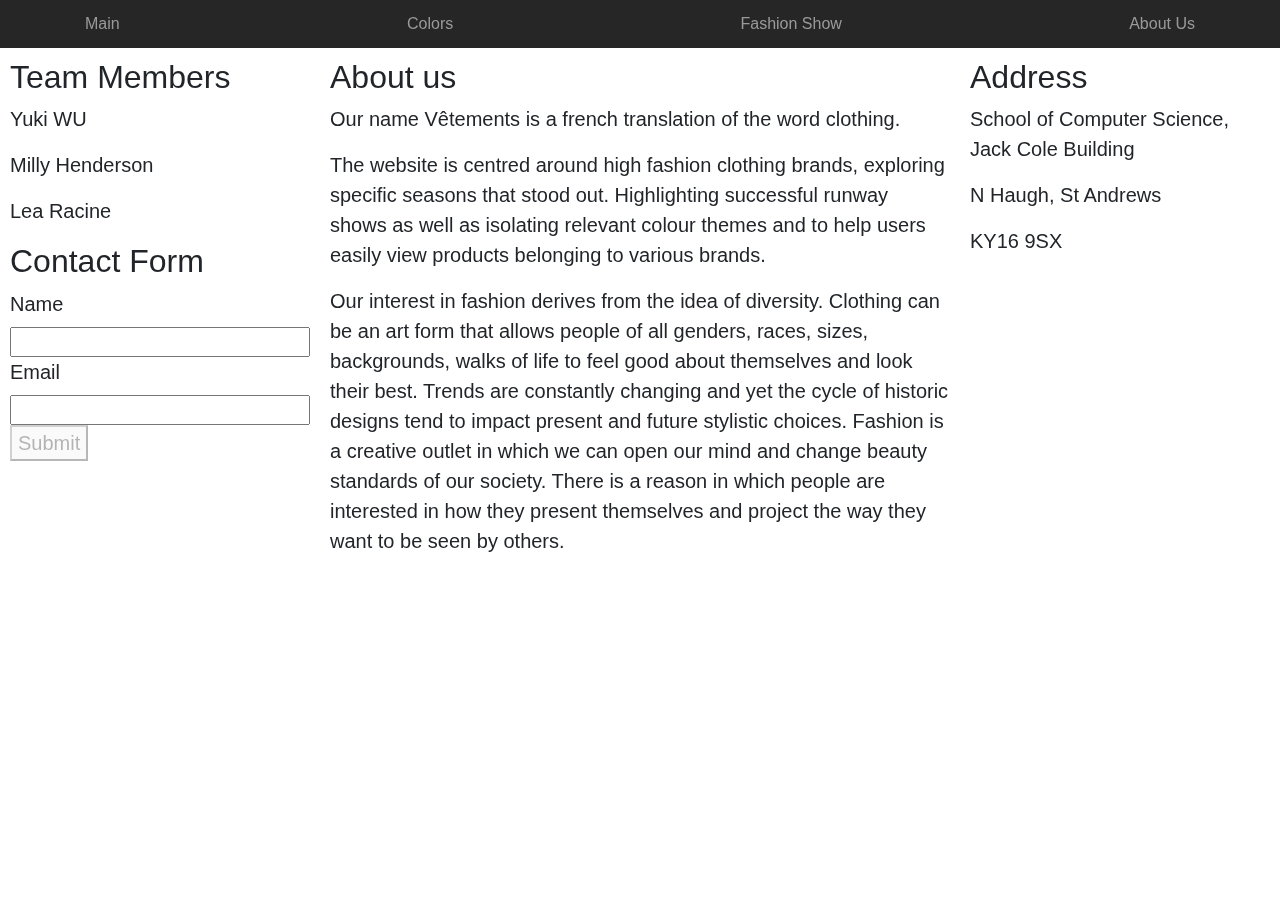
<file: aboutus-index.html>
<!DOCTYPE html>
<html>
<head>
  <link rel="stylesheet" type="text/css" href="product.css">
  <title>about</title>

<link rel="stylesheet"
  href="https://stackpath.bootstrapcdn.com/bootstrap/4.1.3/css/bootstrap.min.css" crossorigin="anonymous">
  <meta charset="utf-8">
  <meta name="viewport" content="width=device-width, initial-scale=1">

</head>

<body>
  <nav class="site-header sticky-top py-1">
    <div class="container d-flex flex-column flex-md-row justify-content-between">

      <a class="py-2 d-none d-md-inline-block" href="mainindex.html">Main</a>
      <div class="dropdown">
        <a class="py-2 d-none d-md-inline-block" href="colors-index.html" href="colors-index.html">Colors</a>
        <div class="dropdown-content">
          <a href="coral-index.html">Living Coral</a>
          <a href="ultraviolet-index.html">Ultra Violet</a>
        </div>
      </div>
      <div class="dropdown">
        <a class="py-2 d-none d-md-inline-block">Fashion Show</a>
        <div class="dropdown-content">
          <a href="index.html">CHANEL Fall/Winter 2019/20</a>
          <a href="fashionshow2-index.html">McQueen Spring/Summer 2010</a>
        </div>
      </div>
      <a class="py-2 d-none d-md-inline-block" href="aboutus-index.html">About Us</a>
    </div>
  </nav>
   <div class="aboutusrow">
<div class="aboutuscolumn side">
  <h2>Team Members</h2>
  <p>Yuki WU</p>
  <p>Milly Henderson</p>
  <p>Lea Racine</p>


  <form id="contactForm" action="https://www.enformed.io/biezggmn" method="POST">
    <!--https://itnext.io/https-medium-com-joshstudley-form-field-validation-with-html-and-a-little-javascript-1bda6a4a4c8c-->
    <h2>Contact Form</h2>
    <label>Name</label><br>
    <input type="text" name="name" id="userName"><br>
    <label>Email</label><br>
    <input type="email" name="email" id="emailField" required>
    <input type="hidden" name="*default_email" value="vetementscompany@gmail.com" />
    <input type="hidden" name="*reply" value="email" />
    <input type="hidden" name="*redirect" value="https://yukiwujiayeng.github.io/web-project/aboutus-index.html" />
    <button id="submitButton" disabled>Submit</button>
  </form>
  <label id="ErrorMessage"></label>

  <script>
  const emailField = document.getElementById('emailField');
  const submitButton = document.getElementById('submitButton');
  emailField.addEventListener('keyup', function (event) {
    isValidEmail = emailField.checkValidity();
    if ( isValidEmail ) {
      submitButton.disabled = false;
      document.getElementById('ErrorMessage').innerHTML = "";
    } else {
      document.getElementById('ErrorMessage').innerHTML = "Invalid Email";
      submitButton.disabled = true;
    }
  });
  submitButton.addEventListener('click', function (event) {
    contactForm.submit();
  });
  </script>
</div>
<!--description of company-->
<div class="aboutuscolumn middle">
  <h2>About us</h2>
  <p>Our name Vêtements is a french translation of the word clothing.</p>
  <p>The website is centred around high fashion clothing brands, exploring specific seasons that stood out. Highlighting successful runway shows as well as isolating relevant colour themes and to help users easily view products belonging to various brands. </p>
  <p>Our interest in fashion derives from the idea of diversity. Clothing can be an art form that allows people of all genders, races, sizes, backgrounds, walks of life to feel good about themselves and look their best. Trends are constantly changing and yet the cycle of historic designs tend to impact present and future stylistic choices. Fashion is a creative outlet in which we can open our mind and change beauty standards of our society. There is a reason in which people are interested in how they present themselves and project the way they want to be seen by others.</p>
</div>



<!--where the company is based-->
<div class="aboutuscolumn side">
  <h2>Address</h2>
  <p>School of Computer Science, Jack Cole Building</p>
  <p> N Haugh, St Andrews</p>
  <p>KY16 9SX</p>
  <p><iframe src="https://www.google.com/maps/embed?pb=!1m14!1m8!1m3!1d8845.57884863247!2d-2.8088274!3d56.3402738!3m2!1i1024!2i768!4f13.1!3m3!1m2!1s0x0%3A0xf4380d292144775b!2sSchool%20of%20Computer%20Science%2C%20Jack%20Cole%20Building!5e0!3m2!1sen!2suk!4v1575134577188!5m2!1sen!2suk" width="350" height="450" frameborder="0" style="border:0;" allowfullscreen=""></iframe></p>
</div>



</body>
</html>
</file>
<file: product.css>
.container {
  max-width: 960px;
}

.carousel-caption {
  position: relative;
  text-align: center;
  color: white;
  top: 50%;
  left: 50%;
  transform: translate(0%, -50%);
  font-size: 200px;
}

.nav-custom-font-size {
  font-size: 18px;
}



.dropdown {
  position: relative;
  display: inline-block;
  color: #999;
}

.dropdown-content {
  display: none;
  position: absolute;
  background-color: #f1f1f1;
  min-width: 160px;
  box-shadow: 0px 8px 16px 0px rgba(0,0,0,0.2);
  z-index: 1;
}

.dropdown-content a {
  color: black;
  padding: 12px 16px;
  text-decoration: none;
  display: block;
}

.dropdown-content a:hover {background-color: #ddd;}

.dropdown:hover .dropdown-content {display: block;}



.site-header {
  background-color: rgba(0, 0, 0, .85);
  -webkit-backdrop-filter: saturate(180%) blur(20px);
  backdrop-filter: saturate(180%) blur(20px);
}
.site-header a {
  color: #999;
  transition: ease-in-out color .15s;
}
.site-header a:hover {
  color: #fff;
  text-decoration: none;
}

.inside{
  background-image: url("https://i.pinimg.com/originals/dc/5e/e8/dc5ee8201668622e850a58bec6c5a654.gif");
  background-size: contain;
  color: white;

}

.inside2{
  background-image: url("https://data.whicdn.com/images/308667494/original.gif");
  background-size: cover;
  color: white;

}
input[type=text], input[type=email] {
  height:30px;
  width:300px;
  display: inline-block;
  -webkit-transition: width 0.4s ease-in-out;
  transition: width 0.4s ease-in-out;
}

input[type=text]:focus, input[type="email"]:focus {
  width: 40%
}


.text1{
  text-align: center;
}

.product-device {
  position: absolute;
  right: 10%;
  bottom: -30%;
  width: 300px;
  height: 540px;
  background-color: #333;
  border-radius: 21px;
  -webkit-transform: rotate(30deg);
  transform: rotate(30deg);
}

.product-device::before {
  position: absolute;
  top: 10%;
  right: 10px;
  bottom: 10%;
  left: 10px;
  content: "";
  background-color: rgba(255, 255, 255, .1);
  border-radius: 5px;
}

.product-device-2 {
  top: -25%;
  right: auto;
  bottom: 0;
  left: 5%;
  background-color: #e5e5e5;
}


/*
 * Extra utilities
 */

.flex-equal > * {
  -ms-flex: 1;
  flex: 1;
}
@media (min-width: 768px) {
  .flex-md-equal > * {
    -ms-flex: 1;
    flex: 1;
  }
}

.overflow-hidden { overflow: hidden; }

/* Create three unequal columns that floats next to each other */
.aboutuscolumn {
  float: left;
  padding: 10px;
}

/* Left and right column */
.aboutuscolumn.side {
  width: 25%;
  font-size: 20px;
}

/* Middle column */
.aboutuscolumn.middle {
  width: 50%;
  font-size: 20px;

}

/* Clear floats after the columns */
.aboutusrow:after {
  content: "";
  display: table;
  clear: both;
}

/* Responsive layout - makes the three columns stack on top of each other instead of next to each other */
@media screen and (max-width: 600px) {
  .aboutuscolumn.side, .aboutuscolumn.middle {
    width: 100%;
  }
}
</file>
